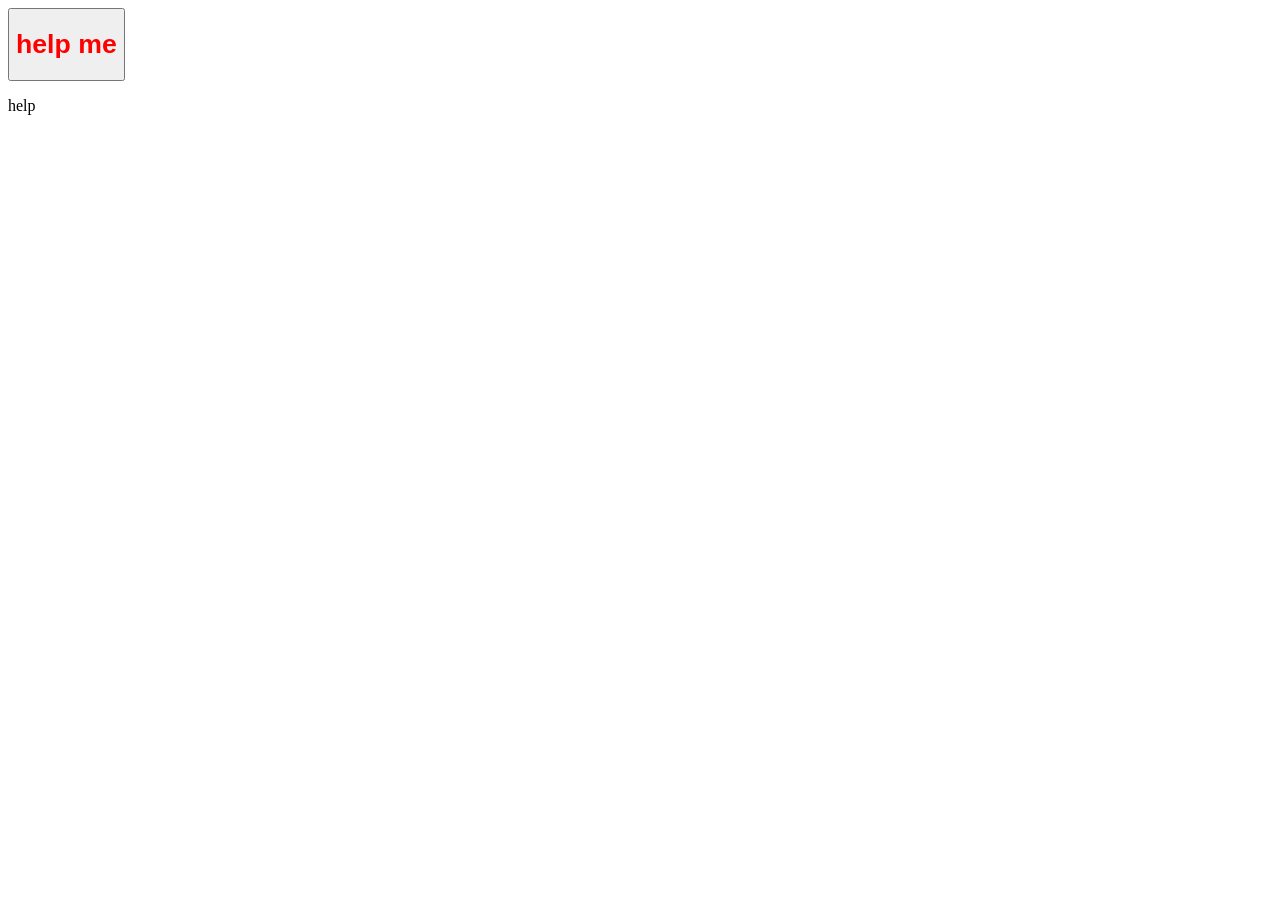
<file: meat.html>
<!DOCTYPE html>
<html lang="en">
<head>
    <meta charset="UTF-8">
    <title>meat</title>
</head>
<body>
    <div>
        <button>
        <h1><font color="red">help me</font></h1>
        </button>
    </div>

    <p>help</p>
</body>
</html>
</file>
